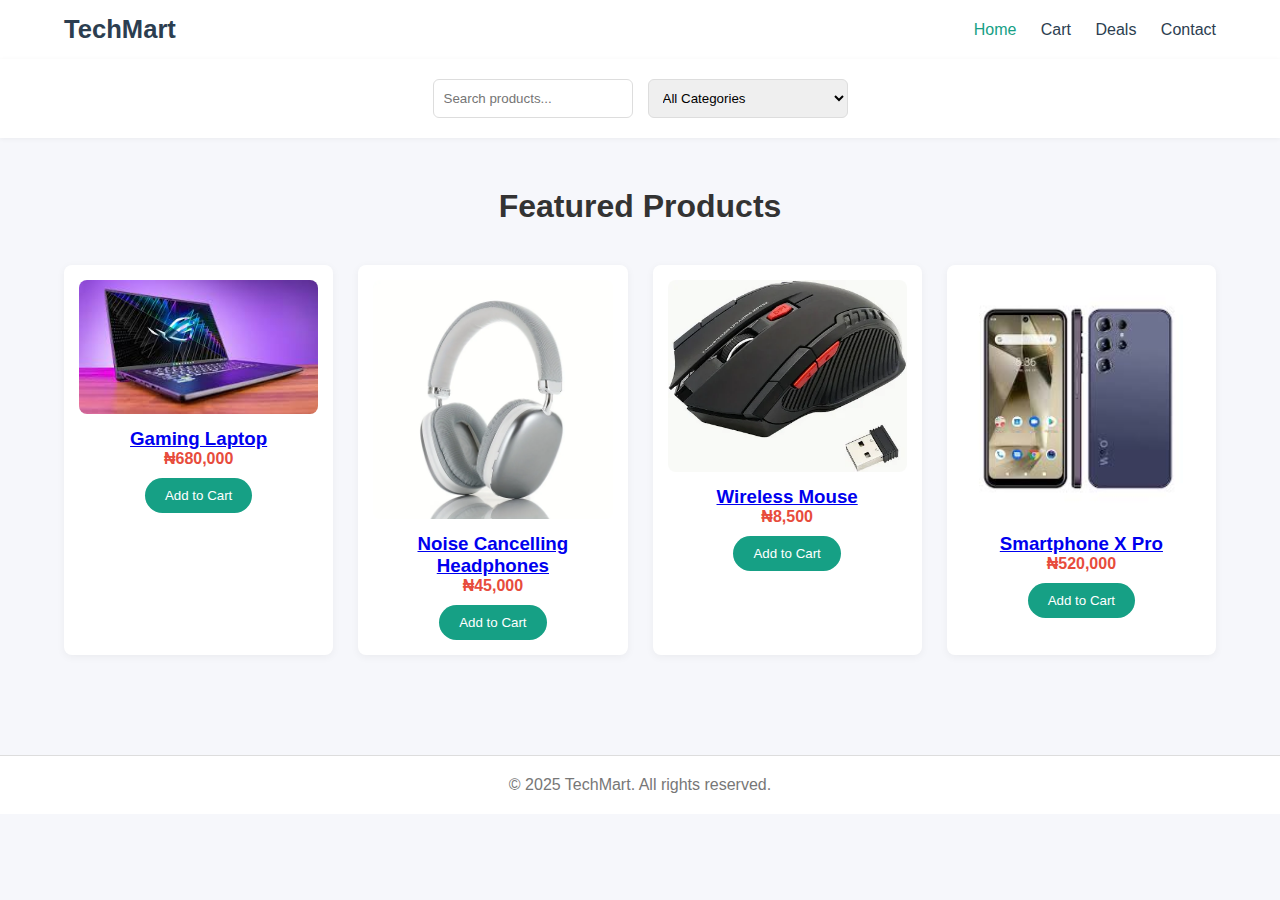
<file: Index.html>
<!DOCTYPE html>
<html lang="en">
<head>
  <meta charset="UTF-8">
  <meta name="viewport" content="width=device-width, initial-scale=1.0">
  <title>TechMart | Home</title>
  <link rel="stylesheet" href="style.css">
</head>
<body>

<header class="header">
  <div class="container">
    <h1 class="logo">TechMart</h1>
    <nav class="nav">
      <a href="index.html" class="active">Home</a>
      <a href="cart.html">Cart</a>
      <a href="#">Deals</a>
      <a href="#">Contact</a>
    </nav>
  </div>
</header>

<!-- ===== Search / Filter Bar ===== -->
<section class="search-filter">
  <div class="container">
    <input type="text" placeholder="Search products..." class="search-box" />
    <select class="filter">
      <option value="all">All Categories</option>
      <option value="laptops">Laptops</option>
      <option value="headphones">Headphones</option>
      <option value="accessories">Accessories</option>
    </select>
  </div>
</section>


<!-- ===== Featured Products Section ===== -->
<section id="products" class="products-section">
  <div class="container">
    <h2 class="section-title">Featured Products</h2>
    <div class="products-grid">

      <!-- Gaming Laptop -->
      <div class="product-card">
        <a href="product-laptop.html">
          <img src="6.jpeg" alt="Gaming Laptop">
          <h3>Gaming Laptop</h3>
        </a>
        <p class="price">₦680,000</p>
        <button class="btn">Add to Cart</button>
      </div>

      <!-- Headphones -->
      <div class="product-card">
        <a href="product-headphones.html">
          <img src="9.webp" alt="Headphones">
          <h3>Noise Cancelling Headphones</h3>
        </a>
        <p class="price">₦45,000</p>
        <button class="btn">Add to Cart</button>
      </div>

      <!-- Wireless Mouse -->
      <div class="product-card">
        <a href="product-mouse.html">
          <img src="1.webp" alt="Wireless Mouse">
          <h3>Wireless Mouse</h3>
        </a>
        <p class="price">₦8,500</p>
        <button class="btn">Add to Cart</button>
      </div>

      <!-- Smartphone X Pro -->
      <div class="product-card">
        <a href="product-smartphone.html">
          <img src="5.jpeg" alt="Smartphone">
          <h3>Smartphone X Pro</h3>
        </a>
        <p class="price">₦520,000</p>
        <button class="btn">Add to Cart</button>
      </div>

    </div>
  </div>
</section>


<footer class="footer">
  <p>&copy; 2025 TechMart. All rights reserved.</p>
</footer>

</body>
</html>
</file>
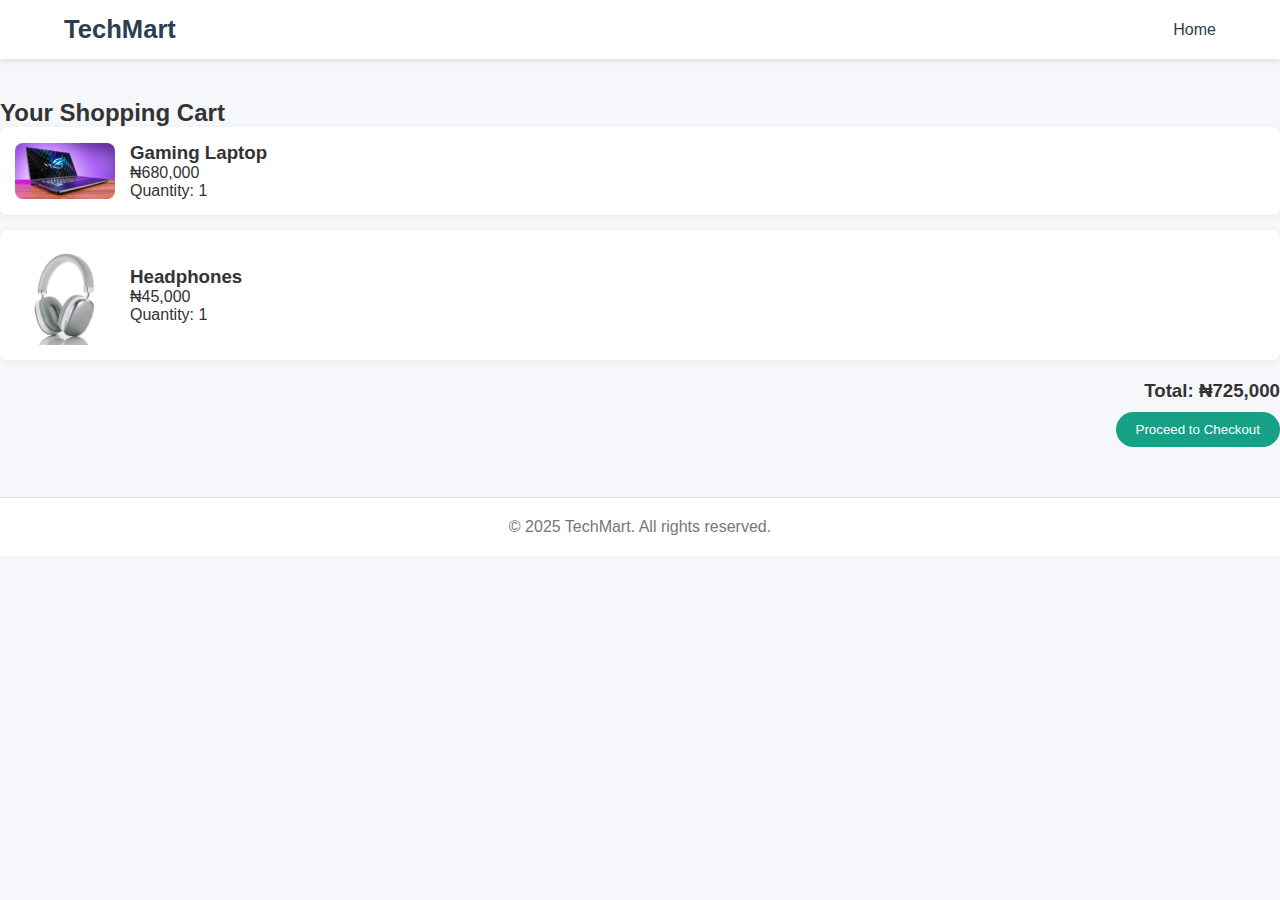
<file: cart.html>
<!DOCTYPE html>
<html lang="en">
<head>
  <meta charset="UTF-8">
  <meta name="viewport" content="width=device-width, initial-scale=1.0">
  <title>Your Cart | TechMart</title>
  <link rel="stylesheet" href="style.css">
</head>
<body>

<header class="header">
  <div class="container">
    <h1 class="logo">TechMart</h1>
    <nav class="nav">
      <a href="index.html">Home</a>
    </nav>
  </div>
</header>

<section class="cart container">
  <h2>Your Shopping Cart</h2>

  <div class="cart-item">
    <img src="6.jpeg" alt="Laptop">
    <div class="item-info">
      <h3>Gaming Laptop</h3>
      <p>₦680,000</p>
      <p>Quantity: 1</p>
    </div>
  </div>

  <div class="cart-item">
    <img src="9.webp" alt="Headphones">
    <div class="item-info">
      <h3>Headphones</h3>
      <p>₦45,000</p>
      <p>Quantity: 1</p>
    </div>
  </div>

  <div class="cart-total">
    <h3>Total: ₦725,000</h3>
    <button class="btn">Proceed to Checkout</button>
  </div>
</section>

<footer class="footer">
  <p>&copy; 2025 TechMart. All rights reserved.</p>
</footer>

</body>
</html>
</file>
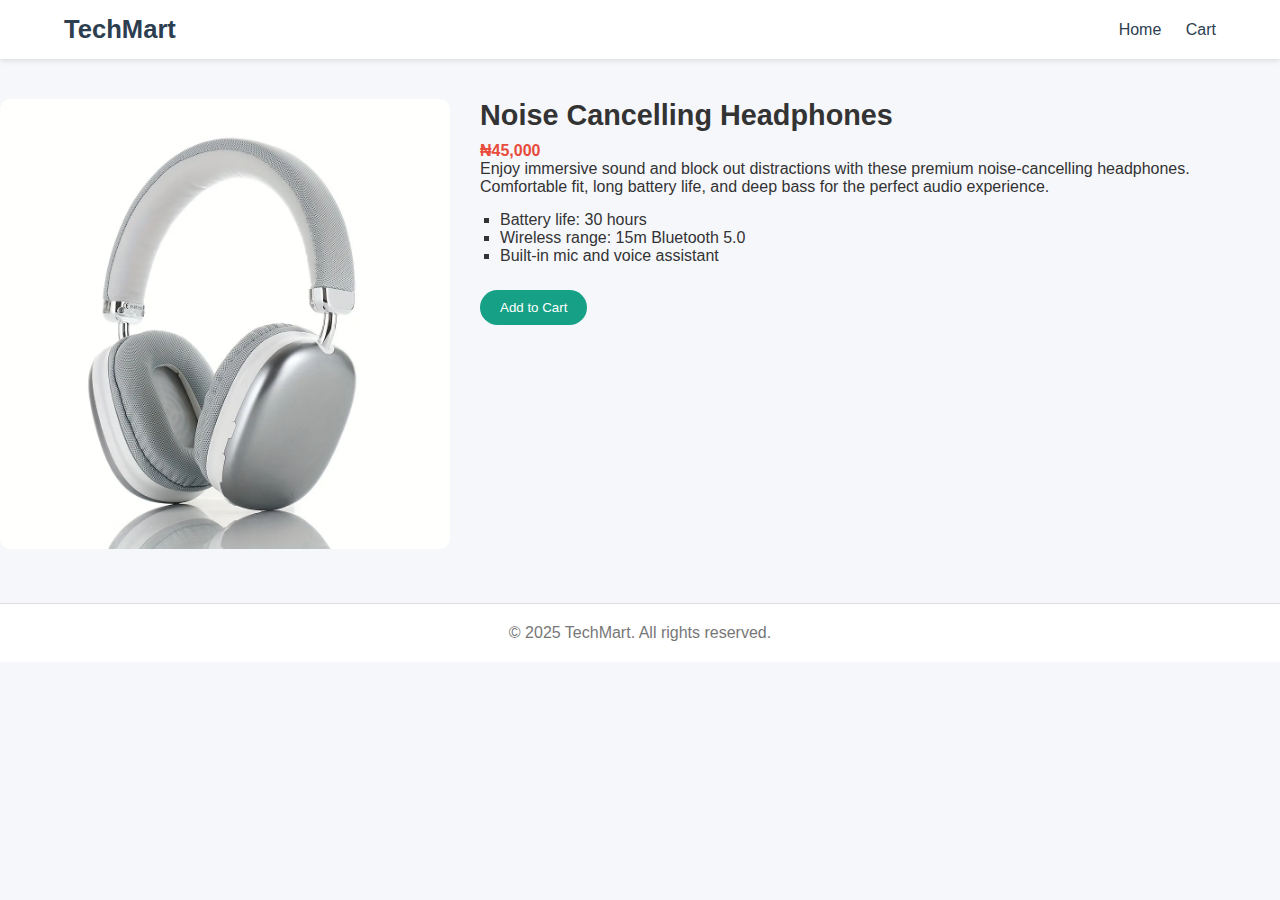
<file: product-headphones.html>
<!DOCTYPE html>
<html lang="en">
<head>
  <meta charset="UTF-8">
  <meta name="viewport" content="width=device-width, initial-scale=1.0">
  <title>Noise Cancelling Headphones | TechMart</title>
  <link rel="stylesheet" href="style.css">
</head>
<body>

<header class="header">
  <div class="container">
    <h1 class="logo">TechMart</h1>
    <nav class="nav">
      <a href="index.html">Home</a>
      <a href="cart.html">Cart</a>
    </nav>
  </div>
</header>

<section class="product-detail container">
  <div class="product-detail-image">
    <img src="9.webp" alt="Headphones">
  </div>
  <div class="product-detail-info">
    <h2>Noise Cancelling Headphones</h2>
    <p class="price">₦45,000</p>
    <p>
      Enjoy immersive sound and block out distractions with these premium noise-cancelling headphones.
      Comfortable fit, long battery life, and deep bass for the perfect audio experience.
    </p>
    <ul>
      <li>Battery life: 30 hours</li>
      <li>Wireless range: 15m Bluetooth 5.0</li>
      <li>Built-in mic and voice assistant</li>
    </ul>
    <button class="btn">Add to Cart</button>
  </div>
</section>

<footer class="footer">
  <p>&copy; 2025 TechMart. All rights reserved.</p>
</footer>

</body>
</html>
</file>
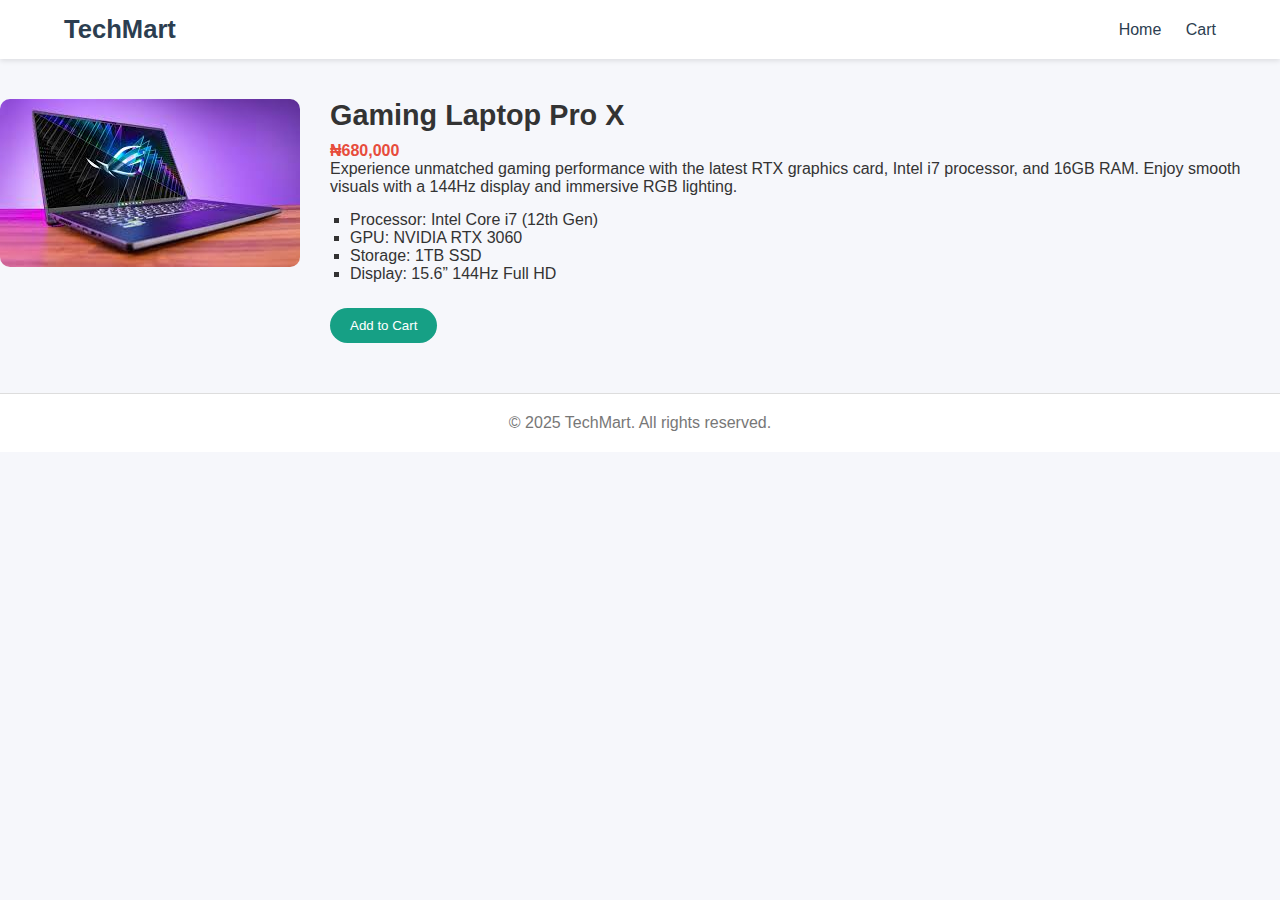
<file: product-laptop.html>
<!DOCTYPE html>
<html lang="en">
<head>
  <meta charset="UTF-8">
  <meta name="viewport" content="width=device-width, initial-scale=1.0">
  <title>Gaming Laptop | TechMart</title>
  <link rel="stylesheet" href="style.css">
</head>
<body>

<header class="header">
  <div class="container">
    <h1 class="logo">TechMart</h1>
    <nav class="nav">
      <a href="index.html">Home</a>
      <a href="cart.html">Cart</a>
    </nav>
  </div>
</header>

<section class="product-detail container">
  <div class="product-detail-image">
    <img src="6.jpeg" alt="Gaming Laptop">
  </div>
  <div class="product-detail-info">
    <h2>Gaming Laptop Pro X</h2>
    <p class="price">₦680,000</p>
    <p>
      Experience unmatched gaming performance with the latest RTX graphics card, Intel i7 processor, and 16GB RAM.
      Enjoy smooth visuals with a 144Hz display and immersive RGB lighting.
    </p>
    <ul>
      <li>Processor: Intel Core i7 (12th Gen)</li>
      <li>GPU: NVIDIA RTX 3060</li>
      <li>Storage: 1TB SSD</li>
      <li>Display: 15.6” 144Hz Full HD</li>
    </ul>
    <button class="btn">Add to Cart</button>
  </div>
</section>

<footer class="footer">
  <p>&copy; 2025 TechMart. All rights reserved.</p>
</footer>

</body>
</html>
</file>
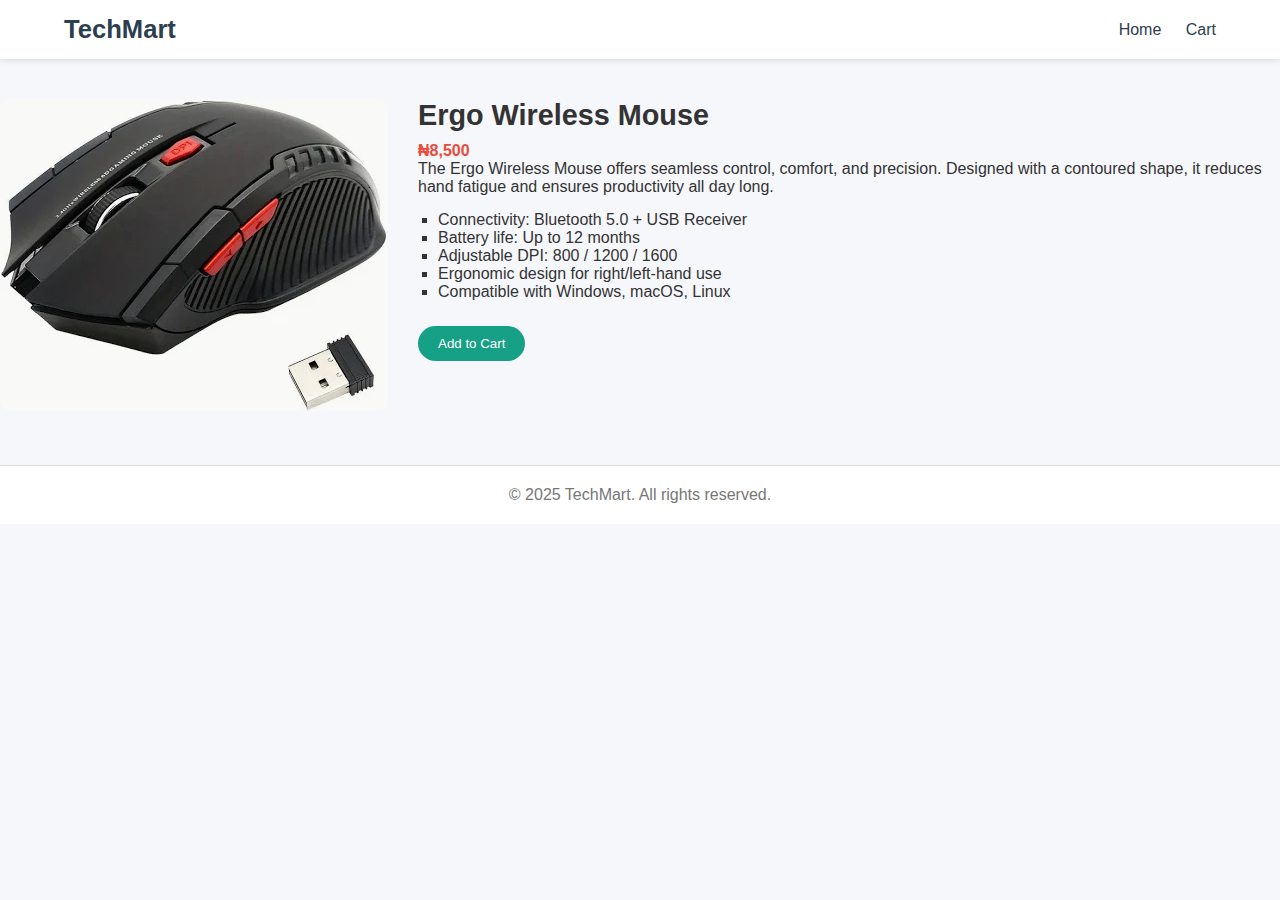
<file: product-mouse.html>
<!DOCTYPE html>
<html lang="en">
<head>
  <meta charset="UTF-8">
  <meta name="viewport" content="width=device-width, initial-scale=1.0">
  <title>Wireless Mouse | TechMart</title>
  <link rel="stylesheet" href="style.css">
</head>
<body>

<header class="header">
  <div class="container">
    <h1 class="logo">TechMart</h1>
    <nav class="nav">
      <a href="index.html">Home</a>
      <a href="cart.html">Cart</a>
    </nav>
  </div>
</header>

<section class="product-detail container">
  <div class="product-detail-image">
    <img src="1.webp" alt="Wireless Mouse">
  </div>
  <div class="product-detail-info">
    <h2>Ergo Wireless Mouse</h2>
    <p class="price">₦8,500</p>
    <p>
      The Ergo Wireless Mouse offers seamless control, comfort, and precision. Designed with a contoured shape, it reduces hand fatigue and ensures productivity all day long.
    </p>
    <ul>
      <li>Connectivity: Bluetooth 5.0 + USB Receiver</li>
      <li>Battery life: Up to 12 months</li>
      <li>Adjustable DPI: 800 / 1200 / 1600</li>
      <li>Ergonomic design for right/left-hand use</li>
      <li>Compatible with Windows, macOS, Linux</li>
    </ul>
    <button class="btn">Add to Cart</button>
  </div>
</section>

<footer class="footer">
  <p>&copy; 2025 TechMart. All rights reserved.</p>
</footer>

</body>
</html>
</file>
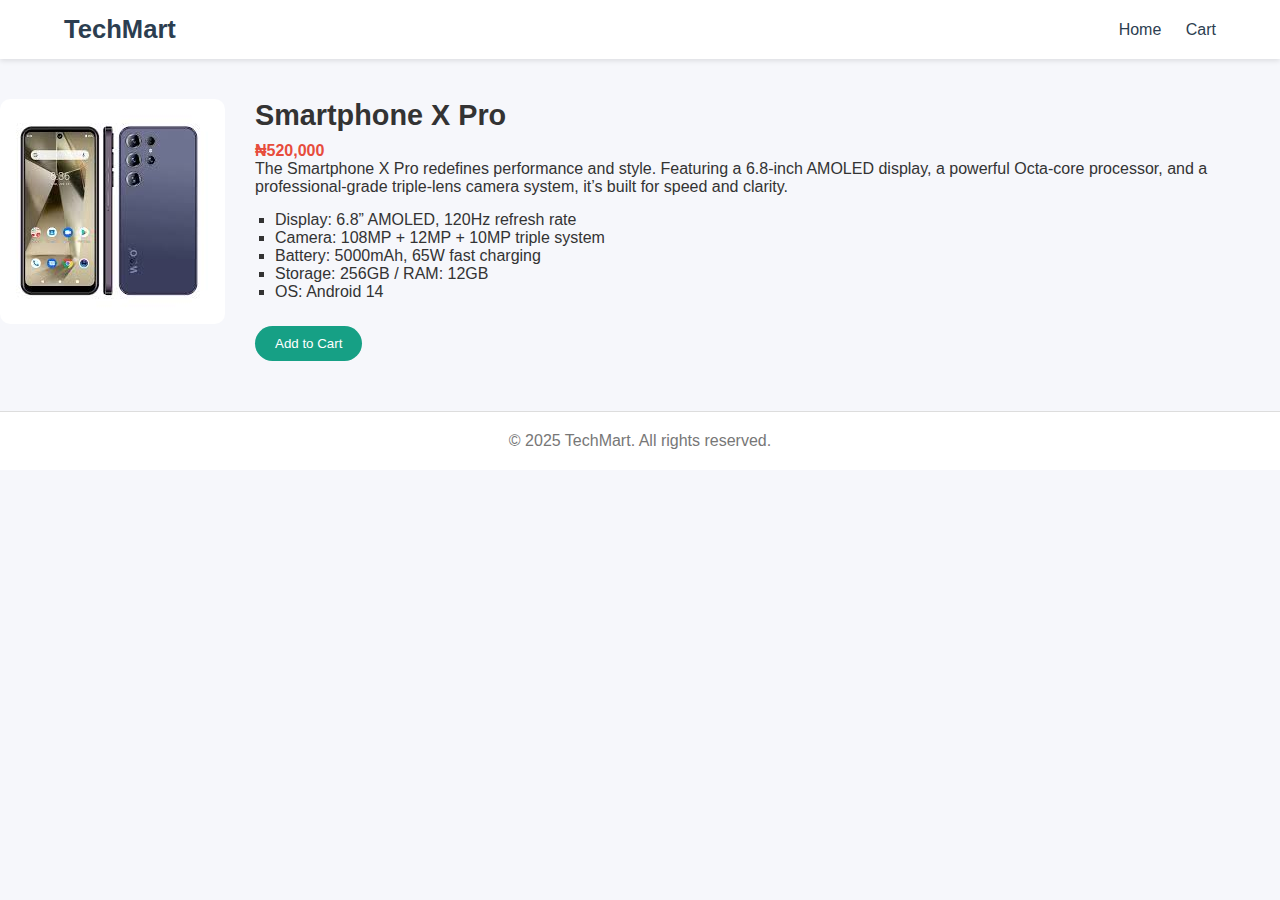
<file: product-smartphone.html>
<!DOCTYPE html>
<html lang="en">
<head>
  <meta charset="UTF-8">
  <meta name="viewport" content="width=device-width, initial-scale=1.0">
  <title>Smartphone X Pro | TechMart</title>
  <link rel="stylesheet" href="style.css">
</head>
<body>

<header class="header">
  <div class="container">
    <h1 class="logo">TechMart</h1>
    <nav class="nav">
      <a href="index.html">Home</a>
      <a href="cart.html">Cart</a>
    </nav>
  </div>
</header>

<section class="product-detail container">
  <div class="product-detail-image">
    <img src="5.jpeg" alt="Smartphone X Pro">
  </div>
  <div class="product-detail-info">
    <h2>Smartphone X Pro</h2>
    <p class="price">₦520,000</p>
    <p>
      The Smartphone X Pro redefines performance and style. Featuring a 6.8-inch AMOLED display, a powerful Octa-core processor, and a professional-grade triple-lens camera system, it’s built for speed and clarity.
    </p>
    <ul>
      <li>Display: 6.8” AMOLED, 120Hz refresh rate</li>
      <li>Camera: 108MP + 12MP + 10MP triple system</li>
      <li>Battery: 5000mAh, 65W fast charging</li>
      <li>Storage: 256GB / RAM: 12GB</li>
      <li>OS: Android 14</li>
    </ul>
    <button class="btn">Add to Cart</button>
  </div>
</section>

<footer class="footer">
  <p>&copy; 2025 TechMart. All rights reserved.</p>
</footer>

</body>
</html>
</file>
<file: style.css>
* {
  margin: 0;
  padding: 0;
  box-sizing: border-box;
}

body {
  font-family: 'Segoe UI', sans-serif;
  background-color: #f6f7fb;
  color: #333;
}

/* Header */
.header {
  background: #fff;
  box-shadow: 0 2px 5px rgba(0,0,0,0.1);
  padding: 15px 0;
}

.header .container {
  width: 90%;
  margin: auto;
  display: flex;
  justify-content: space-between;
  align-items: center;
}

.logo {
  font-size: 1.6rem;
  font-weight: 700;
  color: #2c3e50;
}

.nav a {
  margin-left: 20px;
  color: #2c3e50;
  text-decoration: none;
  font-weight: 500;
}

.nav a:hover, .nav a.active {
  color: #16a085;
}

/* Search & Filter */
.search-filter {
  background-color: #fff;
  padding: 20px 0;
  box-shadow: 0 1px 5px rgba(0,0,0,0.05);
}

.search-filter .container {
  display: flex;
  justify-content: center;
  gap: 15px;
}

.search-box, .filter {
  padding: 10px;
  border: 1px solid #ddd;
  border-radius: 6px;
  width: 200px;
}

/* Product Grid */
.products-section {
  padding: 50px 0;
}

.section-title {
  text-align: center;
  font-size: 2rem;
  margin-bottom: 40px;
}

.products-grid {
  display: grid;
  grid-template-columns: repeat(auto-fit, minmax(250px, 1fr));
  gap: 25px;
  width: 90%;
  margin: auto;
}

.product-card {
  background: #fff;
  border-radius: 8px;
  text-align: center;
  padding: 15px;
  box-shadow: 0 2px 8px rgba(0,0,0,0.05);
  transition: 0.3s;
}

.product-card:hover {
  transform: translateY(-4px);
}

.product-card img {
  width: 100%;
  border-radius: 8px;
  margin-bottom: 10px;
}

.price {
  color: #e74c3c;
  font-weight: bold;
}

.btn {
  background: #16a085;
  color: white;
  border: none;
  padding: 10px 20px;
  border-radius: 20px;
  cursor: pointer;
  margin-top: 10px;
}

.btn:hover {
  background: #1abc9c;
}

/* Product Details */
.product-detail {
  display: flex;
  flex-wrap: wrap;
  gap: 30px;
  margin-top: 40px;
}

.product-detail-image img {
  border-radius: 10px;
  max-width: 450px;
}

.product-detail-info {
  flex: 1;
}

.product-detail-info h2 {
  font-size: 1.8rem;
  margin-bottom: 10px;
}

.product-detail-info ul {
  list-style-type: square;
  margin: 15px 0;
  padding-left: 20px;
}

/* Cart Page */
.cart {
  margin-top: 40px;
}

.cart-item {
  background: #fff;
  border-radius: 8px;
  display: flex;
  gap: 15px;
  align-items: center;
  padding: 15px;
  box-shadow: 0 2px 8px rgba(0,0,0,0.05);
  margin-bottom: 15px;
}

.cart-item img {
  width: 100px;
  border-radius: 8px;
}

.cart-total {
  text-align: right;
  margin-top: 20px;
}

/* Footer */
.footer {
  background: #fff;
  text-align: center;
  padding: 20px;
  margin-top: 50px;
  color: #777;
  border-top: 1px solid #ddd;
}

/* Responsive */
@media (max-width: 768px) {
  .product-detail {
    flex-direction: column;
    align-items: center;
  }

  .cart-item {
    flex-direction: column;
    text-align: center;
  }
}
</file>
